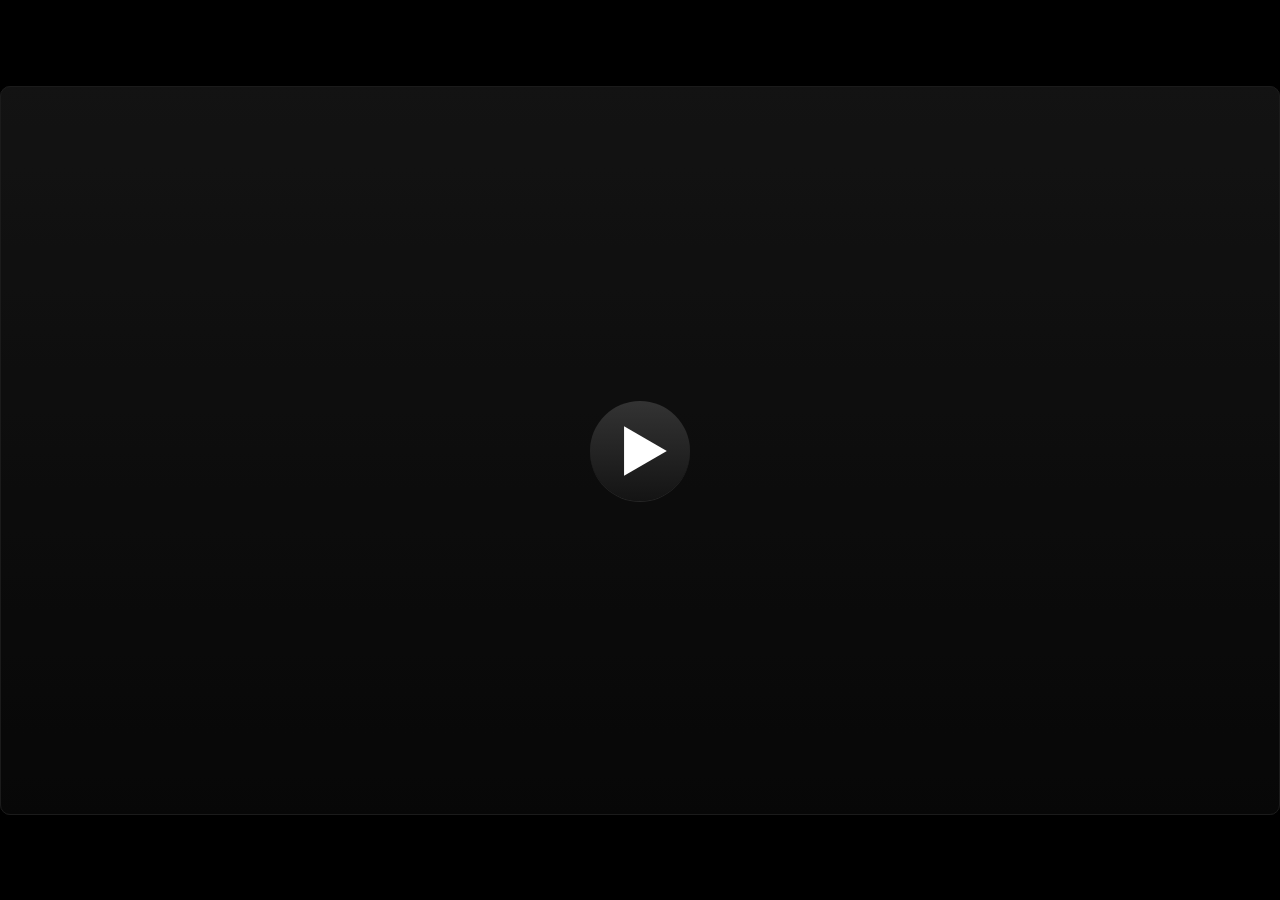
<file: index.html>
<!DOCTYPE html>
<html lang="en-US">
<head>
  <meta charset="utf-8">
  <!-- Created using Storyline 3 - http://www.articulate.com  -->
  <!-- version: 3.12.24693.0 -->
  <title>MPI_Informatika_SistemKomputer_v2.1.8</title>
  <meta http-equiv="x-ua-compatible" content="IE=edge" />
  <meta name="viewport" content="width=device-width, initial-scale=1.0, user-scalable=no, shrink-to-fit=no, minimal-ui" />
  <meta name="apple-mobile-web-app-capable" content="yes" />
  <style>
    html, body { height: 100%; padding: 0; margin: 0 }
    #app { height: 100%; width: 100%; }
  </style>
  
  <script>window.THREE = { };</script>
</head>
<body style="background: #000000" class="cs-HTML theme-classic">
  <!-- 360 -->
  <script>!function(e){function n(e,i){return e.test(i)}function i(e){var i=e||navigator.userAgent,o=i.split("[FBAN");if(void 0!==o[1]&&(i=o[0]),this.apple={phone:n(t,i),ipod:n(d,i),tablet:!n(t,i)&&n(s,i),device:n(t,i)||n(d,i)||n(s,i)},this.amazon={phone:n(h,i),tablet:!n(h,i)&&n(a,i),device:n(h,i)||n(a,i)},this.android={phone:n(h,i)||n(b,i),tablet:!n(h,i)&&!n(b,i)&&(n(a,i)||n(r,i)),device:n(h,i)||n(a,i)||n(b,i)||n(r,i)},this.windows={phone:n(l,i),tablet:n(p,i),device:n(l,i)||n(p,i)},this.other={blackberry:n(f,i),blackberry10:n(u,i),opera:n(c,i),firefox:n(A,i),chrome:n(w,i),device:n(f,i)||n(u,i)||n(c,i)||n(A,i)||n(w,i)},this.seven_inch=n(v,i),this.any=this.apple.device||this.android.device||this.windows.device||this.other.device||this.seven_inch,this.phone=this.apple.phone||this.android.phone||this.windows.phone,this.tablet=this.apple.tablet||this.android.tablet||this.windows.tablet,"undefined"==typeof window)return this}function o(){var e=new i;return e.Class=i,e}var t=/iPhone/i,d=/iPod/i,s=/iPad/i,b=/(?=.*\bAndroid\b)(?=.*\bMobile\b)/i,r=/Android/i,h=/(?=.*\bAndroid\b)(?=.*\bSD4930UR\b)/i,a=/(?=.*\bAndroid\b)(?=.*\b(?:KFOT|KFTT|KFJWI|KFJWA|KFSOWI|KFTHWI|KFTHWA|KFAPWI|KFAPWA|KFARWI|KFASWI|KFSAWI|KFSAWA)\b)/i,l=/IEMobile/i,p=/(?=.*\bWindows\b)(?=.*\bARM\b)/i,f=/BlackBerry/i,u=/BB10/i,c=/Opera Mini/i,w=/(CriOS|Chrome)(?=.*\bMobile\b)/i,A=/(?=.*\bFirefox\b)(?=.*\bMobile\b)/i,v=new RegExp("(?:Nexus 7|BNTV250|Kindle Fire|Silk|GT-P1000)","i");"undefined"!=typeof module&&module.exports&&"undefined"==typeof window?module.exports=i:"undefined"!=typeof module&&module.exports&&"undefined"!=typeof window?module.exports=o():"function"==typeof define&&define.amd?define("isMobile",[],e.isMobile=o()):e.isMobile=o()}(this);
    window.isMobile.apple.tablet = window.isMobile.apple.tablet ||
      (navigator.platform === 'MacIntel' && navigator.maxTouchPoints > 1);
    window.isMobile.apple.device = window.isMobile.apple.device || window.isMobile.apple.tablet;
    window.isMobile.tablet = window.isMobile.tablet || window.isMobile.apple.tablet;
    window.isMobile.any = window.isMobile.any || window.isMobile.apple.tablet;
  </script>

  <div id="focus-sink" aria-hidden="true" tabIndex="-1"></div>

  <div id="preso"></div>
  <script>
    window.DS = {};
    window.globals = {
      DATA_PATH_BASE: '',
      HAS_FRAME: true,
      HAS_SLIDE: true,

      lmsPresent: false,
      tinCanPresent: false,
      cmi5Present: false,
      aoSupport: false,
      scale: 'show all',
      captureRc: false,
      browserSize: 'optimal',
      bgColor: '#000000',
      features: 'AccessibleText,SettingsControl,TextStyleHyperlinks',
      themeName: 'classic',
      preloaderColor: '#FFFFFF',
      suppressAnalytics: true,
      productChannel: 'perpetual',
      publishSource: 'storyline',
      aid: '',
      cid: 'eac4ad67-b9bd-4983-8cb3-f630ce7e5b16',
      playerVersion: '3.12.24693.0',
      maxIosVideoElements: 5,

      
      parseParams: function(qs) {
        if (window.globals.parsedParams != null) {
          return window.globals.parsedParams;
        }
        qs = (qs || window.location.search.substr(1)).split('+').join(' ');
        var params = {},
            tokens,
            re = /[?&]?([^=]+)=([^&]*)/g;

        while (tokens = re.exec(qs)) {
          params[decodeURIComponent(tokens[1]).trim()] =
            decodeURIComponent(tokens[2]).trim();
        }
        window.globals.parsedParams = params;
        return params;
      }

    };

    (function() {

      var classTypes = [ 'desktop', 'mobile', 'phone', 'tablet' ];

      var addDeviceClasses = function(prefix, testObj) {
        var curr, i;
        for (i = 0; i < classTypes.length; i++) {
          curr = classTypes[i];
          if (testObj[curr]) {
            document.body.classList.add(prefix + curr);
          }
        }
      };

      var params = window.globals.parseParams(),
          isDevicePreview = params.devicepreview === '1',
          isPhoneOverride = params.deviceType === 'phone' || (isDevicePreview && params.phone == '1'),
          isTabletOverride = (params.deviceType === 'tablet' || isDevicePreview) && !isPhoneOverride,
          isMobileOverride = isPhoneOverride || isTabletOverride;

      var deviceView = {
        desktop: !window.isMobile.any && !isMobileOverride,
        mobile: window.isMobile.any || isMobileOverride,
        phone: isPhoneOverride || (window.isMobile.phone && !isTabletOverride),
        tablet: isTabletOverride || window.isMobile.tablet
      };

      window.globals.deviceView = deviceView;
      window.isMobile.desktop = !window.isMobile.any;
      window.isMobile.mobile = window.isMobile.any;

      addDeviceClasses('view-', deviceView);

    })();
  </script>
  
  <script src='story_content/user.js' type=text/javascript></script>
  <div class="slide-loader"></div>

  <script type="text/javascript">
    if (window.globals.deviceView.isMobile) { var doc = document, loader = doc.body.querySelector('.slide-loader'); [ 1, 2, 3 ].forEach(function(n) { var d = doc.createElement('div'); d.style.backgroundColor = window.globals.preloaderColor; d.classList.add('mobile-loader-dot'); d.classList.add('dot' + n); loader.appendChild(d); }); }
  </script>

  <div class="mobile-load-title-overlay" style="display: none">
    <div class="mobile-load-title">MPI_Informatika_SistemKomputer_v2.1.8</div>
  </div>

  <div class="mobile-chrome-warning"></div>

  <script>
    
    if (window.autoSpider && window.vInterfaceObject) {
      document.querySelector('.mobile-load-title-overlay').style.display = 'none';
    }
  </script>

  

  <link rel="stylesheet" href="html5/data/css/output.min.css" data-noprefix />
</body>
<script src="html5/lib/scripts/bootstrapper.min.js"></script>
</html>
</file>
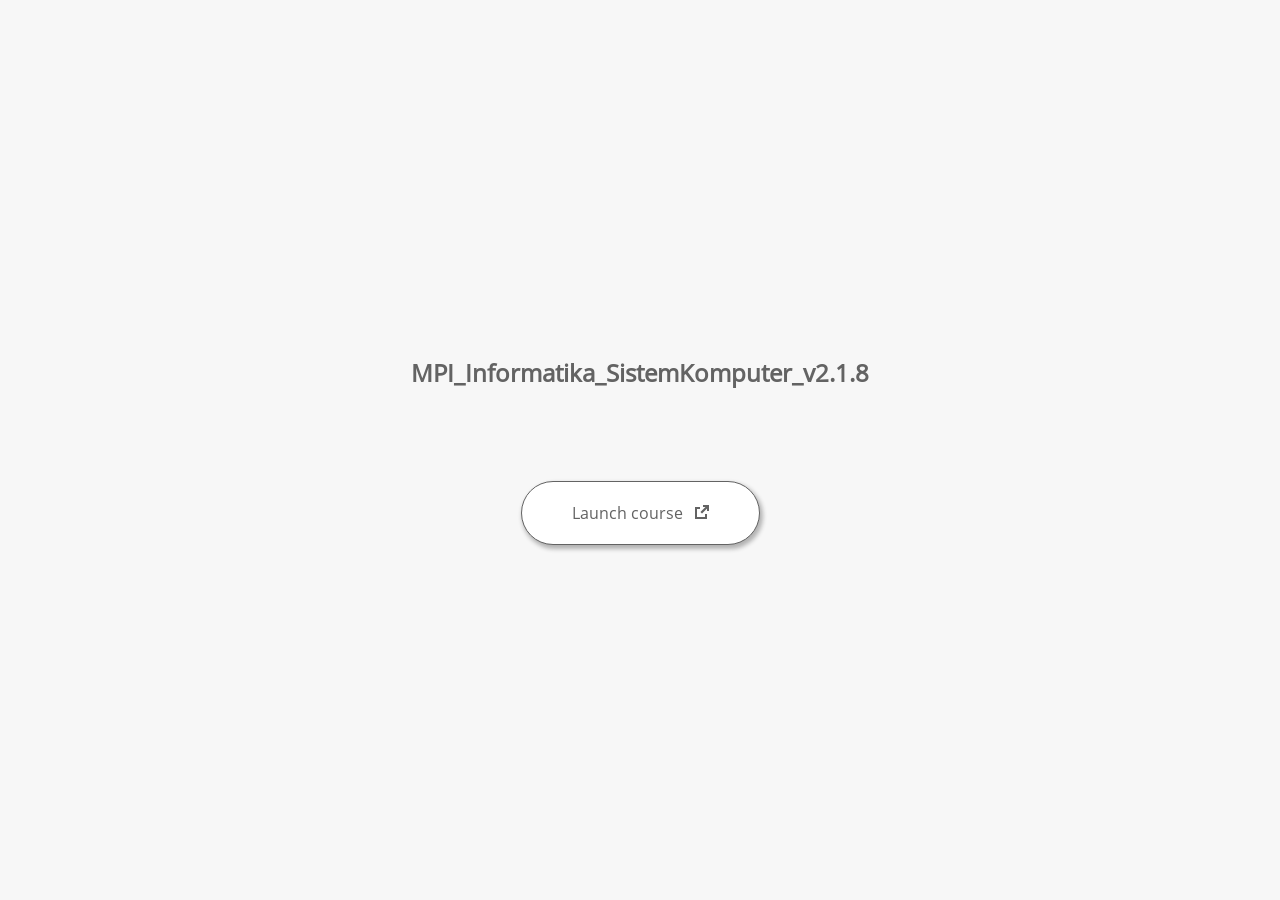
<file: launcher.html>
﻿<html lang="en-US">
	<head>
		<!-- Created using Storyline 3 - http://www.articulate.com  --> 
		<!-- version: 3.12.24693.0 --> 

		<title>MPI_Informatika_SistemKomputer_v2.1.8</title>
    <style>
      @font-face {
        font-family: "Open Sans Full";
        font-style: normal;
        font-weight: 400;
        src: local("Open Sans"),
             local("OpenSans"),
             url(html5/lib/stylesheets/mobile-fonts/open-sans-regular.woff) format("woff")
      }
      body {
        background-color: #F7F7F7;
      }
      h1 {
        color: #636363;
        font-family: "Open Sans Full", Helvetica, sans-serif;
        font-size: 150%;
        margin-bottom: 92px;
        padding-bottom: 0;
      }

      button {
        background-color: #FFF;
        border: 1px solid #636363;
        border-radius: 80px;
        box-shadow: 2px 3px 4px 1px rgba(39, 39, 39, 0.33);
        color: #636363;
        font-family: "Open Sans Full", Helvetica, sans-serif;
        font-size: 100%;
        padding: 20px 50px;
      }
      img {
        height: 15px;
        width: 15px;
        margin-left: 8px;
      }
    </style>
		<script>
			
			/******************************************************************************/
			//
			// NOTE TO DEVELOPERS:
			// The following code should be integrated with your web page in order to open
			// the presentation in a new window.  To launch the presentation immediately, 
			// simply copy the code below into your web page.  To launch the presentation
			// when a button or link is clicked, call LaunchPresentation when the onClick
			// event is triggered.
			//
			/******************************************************************************/		
		
		
			var Safari =  (navigator.appVersion.indexOf("Safari") >= 0);
			
			var g_bChromeless = false;
			var g_bResizeable = false;
			var g_nContentWidth = 1264;
			var g_nContentHeight = 720;
			var g_strStartPage = "story.html" + document.location.search;
			var g_strBrowserSize = "optimal";
		
			function LaunchContent()
			{
				var nWidth = screen.availWidth;
				var nHeight = screen.availHeight;

				if (nWidth > g_nContentWidth && nHeight > g_nContentHeight && g_strBrowserSize != "fullscreen")
				{
					nWidth = g_nContentWidth;
					nHeight = g_nContentHeight;
					
					if (!Safari && !g_bChromeless)
					{
						nWidth += 17;
					}
				}

				// Build the options string
				var strOptions = "width=" + nWidth +",height=" + nHeight;
				if (g_bResizeable)
				{
					strOptions += ",resizable=yes"
				}
				else
				{
					strOptions += ",resizable=no"
				}

				if (g_bChromeless)
				{
					strOptions += ", status=0, toolbar=0, location=0, menubar=0, scrollbars=0";
				}
				else
				{
					strOptions += ", status=1, toolbar=1, location=1, menubar=1, scrollbars=1";
				}

				// Launch the URL
				if (Safari)
				{
					var oWnd = window.open("", "_blank", strOptions);
					oWnd.location = g_strStartPage;
				}
				else
				{
					window.open(g_strStartPage , "_blank", strOptions);
				}
			}

			
			
		</script>
		
	</head>
	
	<body onload="setTimeout('LaunchContent()', 100);">
		<center>
			<table width="100%" height="100%" border="0" cellpadding="0" cellspacing="0">
				<tr>
					<td>
						<center>
              <h1 tabIndex="-1">MPI_Informatika_SistemKomputer_v2.1.8</h1>
							<button onclick="LaunchContent()" aria-label="Launch course: opens in new window">Launch course <img src="story_content/external_window.png" style="border-style: none; height: 14px; width: 14px;" tabIndex="-1" aria-hidden="true"/></button>
						</center>
					</td>
				</tr>
			</table>
		</center>
	</body>
</html>
</file>
